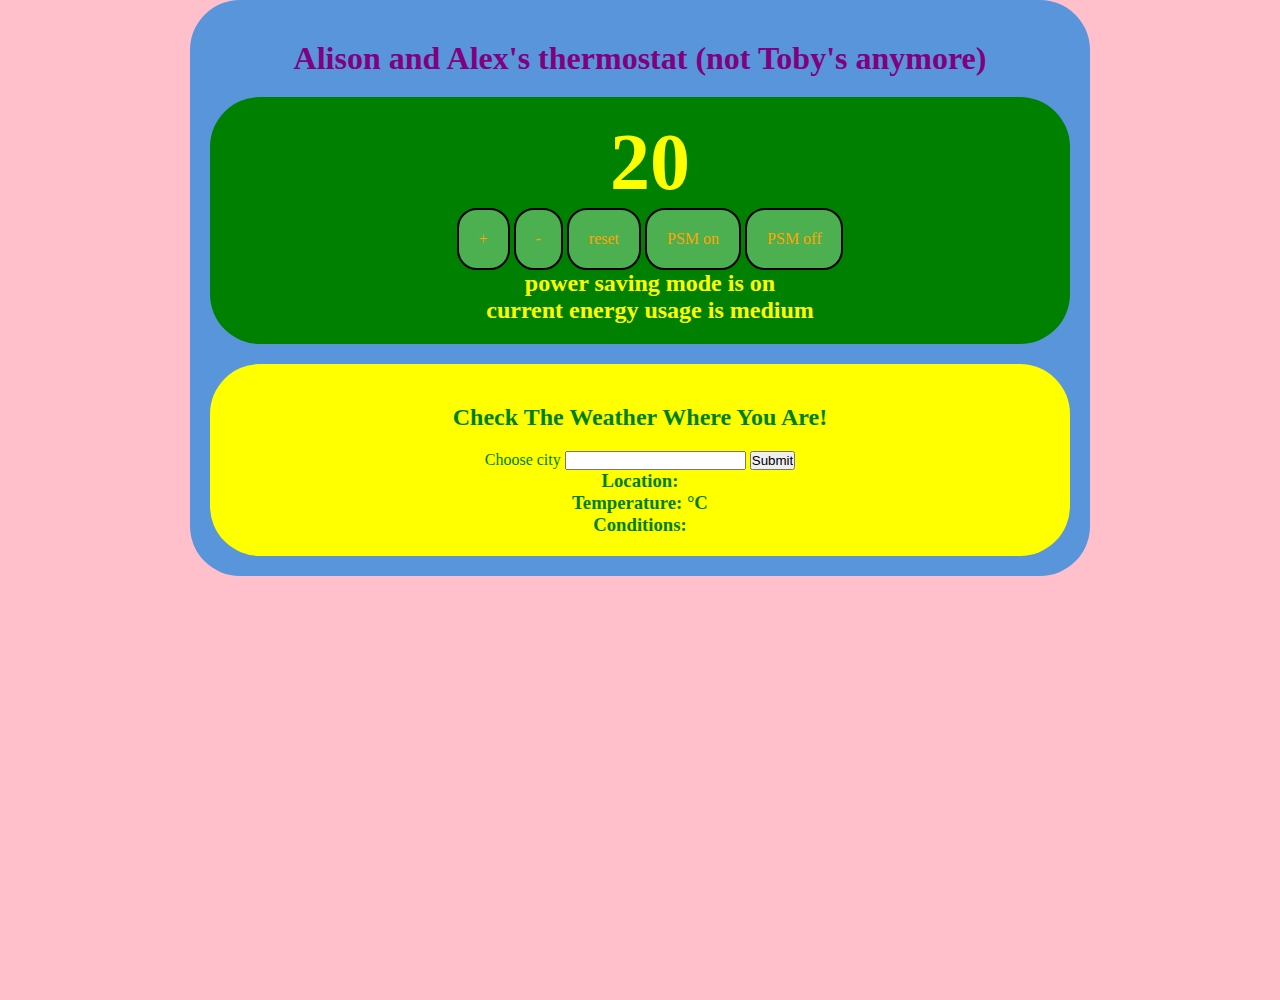
<file: index.html>
<!DOCTYPE html>
<html lang='en'>
		<head>
			<meta charset='utf-8'/>
			<title>Thermostat</title>
			<link rel='stylesheet' href='public/styles.css'/>
		</head>
		<body>
			<div class='page'>
				<div class='container'>
					<h1 class='heading'>Alison and Alex's thermostat (not Toby's anymore)</h1>
					<div class='thermostat'>
						<h1 class='big' id="temperature"></h1>

						<button class='button' id ="temperature-up">+</button>
						<button class='button' id="temperature-down">-</button>
						<button class='button' id="temperature-reset">reset</button>
						<button class='button' id="powersaving-on">PSM on</button>
			    	<button class='button' id="powersaving-off">PSM off</button>

						<h2>power saving mode is <span id="power-saving-status">on</span></h2>
						<h2>current energy usage is <span id="energy-usage">medium</span></h2>
					</div>

					<div class='weather-api'>
						<h2 class='heading'>Check The Weather Where You Are!</h2>
						<form id="form" onsubmit="return false;">
							<label>Choose city</label>
							<input type="text" id="userInput">
							<input type="submit" onclick="chooseCity()">
						</form>

						<h3>Location: <span id='location'></span></h3>
						<h3>Temperature: <span id='weather-temp'></span>°C</h3>
						<h3>Conditions: <span id='conditions'></span></h3>
						<h3 id="weather-temp"></h3>
					</div>
				</div>
			</div>

			<script src="jquery.js"></script>
	    <script src="src/thermostat.js"></script>
			<script src="jqueryFunctions.js"></script>
			<script src="weatherApi.js"></script>
			<script>


			</script>

  	</body>
</html>
</file>
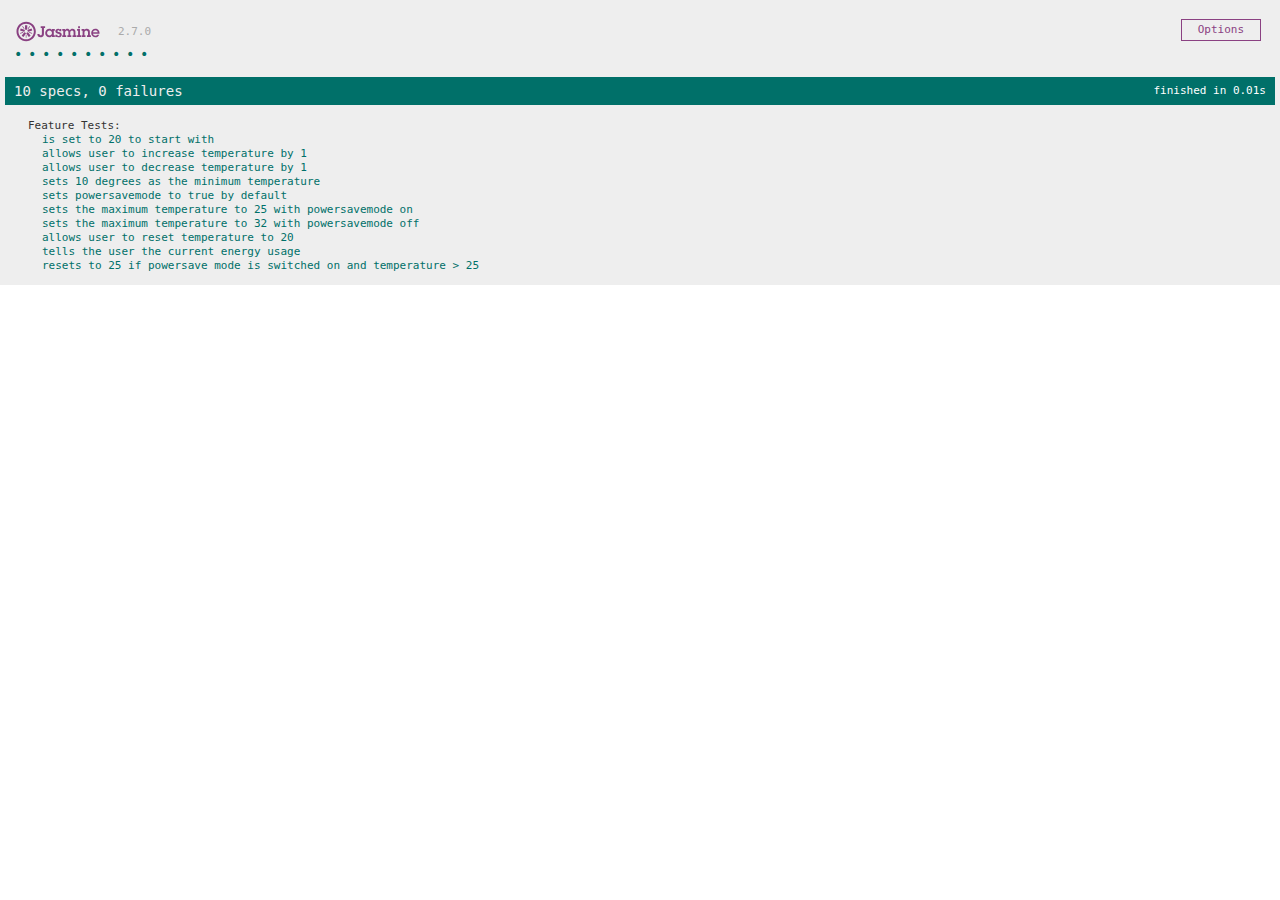
<file: SpecRunner.html>
<!DOCTYPE html>
<html>
<head>
  <meta charset="utf-8">
  <title>Jasmine Spec Runner v2.7.0</title>

  <link rel="shortcut icon" type="image/png" href="lib/jasmine-2.7.0/jasmine_favicon.png">
  <link rel="stylesheet" href="lib/jasmine-2.7.0/jasmine.css">

  <script src="lib/jasmine-2.7.0/jasmine.js"></script>
  <script src="lib/jasmine-2.7.0/jasmine-html.js"></script>
  <script src="lib/jasmine-2.7.0/boot.js"></script>

  <!-- include source files here... -->
  <script src="src/thermostat.js"></script>

  <!-- include spec files here... -->
  <script src="spec/FeatureSpec.js"></script>

</head>

<body>
</body>
</html>
</file>
<file: public/styles.css>
* {
  margin: 0;
  padding: 0;
  box-sizing: border-box;
}

.page {
  height: 1000px;
  background-color: pink;
  background-size: cover;
  background-attachment: fixed;
  font-family: Copperplate, "Copperplate Gothic Light", fantasy;
}

.container {
  width: 900px;
  margin: 0 auto;
  color: purple;
  background-color: #5995DA;  /* Blue */
  padding: 20px;
  border-radius: 50px;
}

.heading {
  text-align: center;
  padding: 20px 0px;
}

.thermostat {
  color: yellow;
  background-color: green;  /* Blue */
  padding: 20px 10px 20px 30px;
  text-align: center;
  border-radius: 50px;
}

.weather-api {
  color: green;
  background-color: yellow;  /* Blue */
  padding: 20px;
  margin-top: 20px;
  text-align: center;
  border-radius: 50px;
}

.button {
  color: orange;
  border: 2px solid black;
  border-radius: 20px;
  font-size: 16px;
  padding: 20px;
  background-color: #4CAF50;
  font-family: Copperplate, "Copperplate Gothic Light", fantasy;
}

.big {
  font-size: 5em;
}
</file>
<file: lib/jasmine-2.7.0/jasmine.css>
body { overflow-y: scroll; }

.jasmine_html-reporter { background-color: #eee; padding: 5px; margin: -8px; font-size: 11px; font-family: Monaco, "Lucida Console", monospace; line-height: 14px; color: #333; }
.jasmine_html-reporter a { text-decoration: none; }
.jasmine_html-reporter a:hover { text-decoration: underline; }
.jasmine_html-reporter p, .jasmine_html-reporter h1, .jasmine_html-reporter h2, .jasmine_html-reporter h3, .jasmine_html-reporter h4, .jasmine_html-reporter h5, .jasmine_html-reporter h6 { margin: 0; line-height: 14px; }
.jasmine_html-reporter .jasmine-banner, .jasmine_html-reporter .jasmine-symbol-summary, .jasmine_html-reporter .jasmine-summary, .jasmine_html-reporter .jasmine-result-message, .jasmine_html-reporter .jasmine-spec .jasmine-description, .jasmine_html-reporter .jasmine-spec-detail .jasmine-description, .jasmine_html-reporter .jasmine-alert .jasmine-bar, .jasmine_html-reporter .jasmine-stack-trace { padding-left: 9px; padding-right: 9px; }
.jasmine_html-reporter .jasmine-banner { position: relative; }
.jasmine_html-reporter .jasmine-banner .jasmine-title { background: url('[data-uri]') no-repeat; background: url('[data-uri]') no-repeat, none; -moz-background-size: 100%; -o-background-size: 100%; -webkit-background-size: 100%; background-size: 100%; display: block; float: left; width: 90px; height: 25px; }
.jasmine_html-reporter .jasmine-banner .jasmine-version { margin-left: 14px; position: relative; top: 6px; }
.jasmine_html-reporter #jasmine_content { position: fixed; right: 100%; }
.jasmine_html-reporter .jasmine-version { color: #aaa; }
.jasmine_html-reporter .jasmine-banner { margin-top: 14px; }
.jasmine_html-reporter .jasmine-duration { color: #fff; float: right; line-height: 28px; padding-right: 9px; }
.jasmine_html-reporter .jasmine-symbol-summary { overflow: hidden; *zoom: 1; margin: 14px 0; }
.jasmine_html-reporter .jasmine-symbol-summary li { display: inline-block; height: 10px; width: 14px; font-size: 16px; }
.jasmine_html-reporter .jasmine-symbol-summary li.jasmine-passed { font-size: 14px; }
.jasmine_html-reporter .jasmine-symbol-summary li.jasmine-passed:before { color: #007069; content: "\02022"; }
.jasmine_html-reporter .jasmine-symbol-summary li.jasmine-failed { line-height: 9px; }
.jasmine_html-reporter .jasmine-symbol-summary li.jasmine-failed:before { color: #ca3a11; content: "\d7"; font-weight: bold; margin-left: -1px; }
.jasmine_html-reporter .jasmine-symbol-summary li.jasmine-disabled { font-size: 14px; }
.jasmine_html-reporter .jasmine-symbol-summary li.jasmine-disabled:before { color: #bababa; content: "\02022"; }
.jasmine_html-reporter .jasmine-symbol-summary li.jasmine-pending { line-height: 17px; }
.jasmine_html-reporter .jasmine-symbol-summary li.jasmine-pending:before { color: #ba9d37; content: "*"; }
.jasmine_html-reporter .jasmine-symbol-summary li.jasmine-empty { font-size: 14px; }
.jasmine_html-reporter .jasmine-symbol-summary li.jasmine-empty:before { color: #ba9d37; content: "\02022"; }
.jasmine_html-reporter .jasmine-run-options { float: right; margin-right: 5px; border: 1px solid #8a4182; color: #8a4182; position: relative; line-height: 20px; }
.jasmine_html-reporter .jasmine-run-options .jasmine-trigger { cursor: pointer; padding: 8px 16px; }
.jasmine_html-reporter .jasmine-run-options .jasmine-payload { position: absolute; display: none; right: -1px; border: 1px solid #8a4182; background-color: #eee; white-space: nowrap; padding: 4px 8px; }
.jasmine_html-reporter .jasmine-run-options .jasmine-payload.jasmine-open { display: block; }
.jasmine_html-reporter .jasmine-bar { line-height: 28px; font-size: 14px; display: block; color: #eee; }
.jasmine_html-reporter .jasmine-bar.jasmine-failed { background-color: #ca3a11; }
.jasmine_html-reporter .jasmine-bar.jasmine-passed { background-color: #007069; }
.jasmine_html-reporter .jasmine-bar.jasmine-skipped { background-color: #bababa; }
.jasmine_html-reporter .jasmine-bar.jasmine-errored { background-color: #ca3a11; }
.jasmine_html-reporter .jasmine-bar.jasmine-menu { background-color: #fff; color: #aaa; }
.jasmine_html-reporter .jasmine-bar.jasmine-menu a { color: #333; }
.jasmine_html-reporter .jasmine-bar a { color: white; }
.jasmine_html-reporter.jasmine-spec-list .jasmine-bar.jasmine-menu.jasmine-failure-list, .jasmine_html-reporter.jasmine-spec-list .jasmine-results .jasmine-failures { display: none; }
.jasmine_html-reporter.jasmine-failure-list .jasmine-bar.jasmine-menu.jasmine-spec-list, .jasmine_html-reporter.jasmine-failure-list .jasmine-summary { display: none; }
.jasmine_html-reporter .jasmine-results { margin-top: 14px; }
.jasmine_html-reporter .jasmine-summary { margin-top: 14px; }
.jasmine_html-reporter .jasmine-summary ul { list-style-type: none; margin-left: 14px; padding-top: 0; padding-left: 0; }
.jasmine_html-reporter .jasmine-summary ul.jasmine-suite { margin-top: 7px; margin-bottom: 7px; }
.jasmine_html-reporter .jasmine-summary li.jasmine-passed a { color: #007069; }
.jasmine_html-reporter .jasmine-summary li.jasmine-failed a { color: #ca3a11; }
.jasmine_html-reporter .jasmine-summary li.jasmine-empty a { color: #ba9d37; }
.jasmine_html-reporter .jasmine-summary li.jasmine-pending a { color: #ba9d37; }
.jasmine_html-reporter .jasmine-summary li.jasmine-disabled a { color: #bababa; }
.jasmine_html-reporter .jasmine-description + .jasmine-suite { margin-top: 0; }
.jasmine_html-reporter .jasmine-suite { margin-top: 14px; }
.jasmine_html-reporter .jasmine-suite a { color: #333; }
.jasmine_html-reporter .jasmine-failures .jasmine-spec-detail { margin-bottom: 28px; }
.jasmine_html-reporter .jasmine-failures .jasmine-spec-detail .jasmine-description { background-color: #ca3a11; }
.jasmine_html-reporter .jasmine-failures .jasmine-spec-detail .jasmine-description a { color: white; }
.jasmine_html-reporter .jasmine-result-message { padding-top: 14px; color: #333; white-space: pre; }
.jasmine_html-reporter .jasmine-result-message span.jasmine-result { display: block; }
.jasmine_html-reporter .jasmine-stack-trace { margin: 5px 0 0 0; max-height: 224px; overflow: auto; line-height: 18px; color: #666; border: 1px solid #ddd; background: white; white-space: pre; }
</file>
